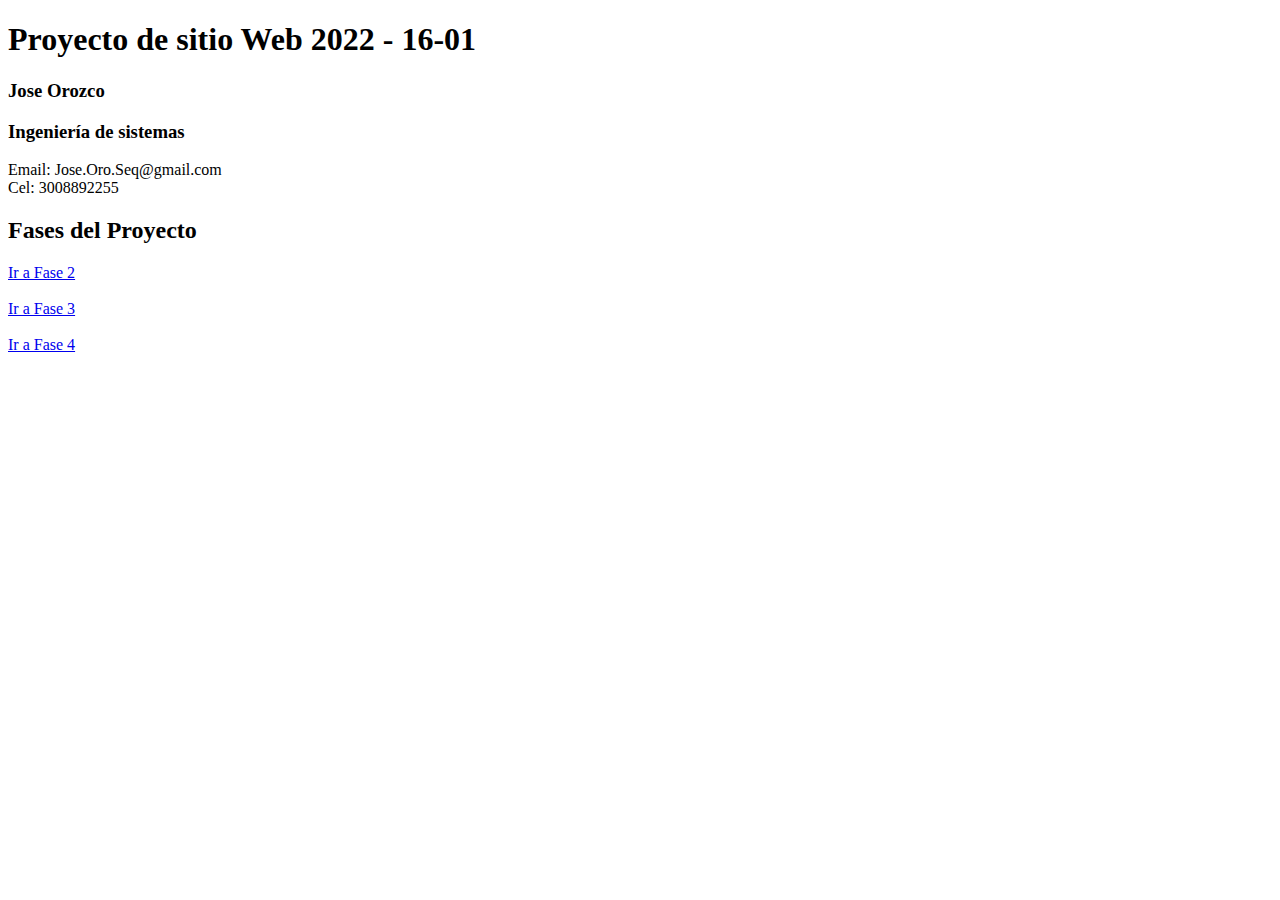
<file: index.html>
<!DOCTYPE html>
<html lang="es">
<head>
    <meta charset="UTF-8">
    <meta http-equiv="X-UA-Compatible" content="IE=edge">
    <meta name="viewport" content="width=device-width, initial-scale=1.0">
    <title>Document</title>
</head>
<body>

    <h1>Proyecto de sitio Web 2022 - 16-01</h1>
    <h3>Jose Orozco</h3>
    <h3>Ingeniería de sistemas</h3>
    <p>Email: Jose.Oro.Seq@gmail.com<br>
        Cel: 3008892255</p>

    <h2>Fases del Proyecto</h2>
    <a href="Fase2/design.html">Ir a Fase 2</a> <br> <br>
    <a href="Fase3/index.html">Ir a Fase 3</a> <br> <br>
    <a href="Fase4/index.html">Ir a Fase 4</a>  
        
</body>
</html>
</file>
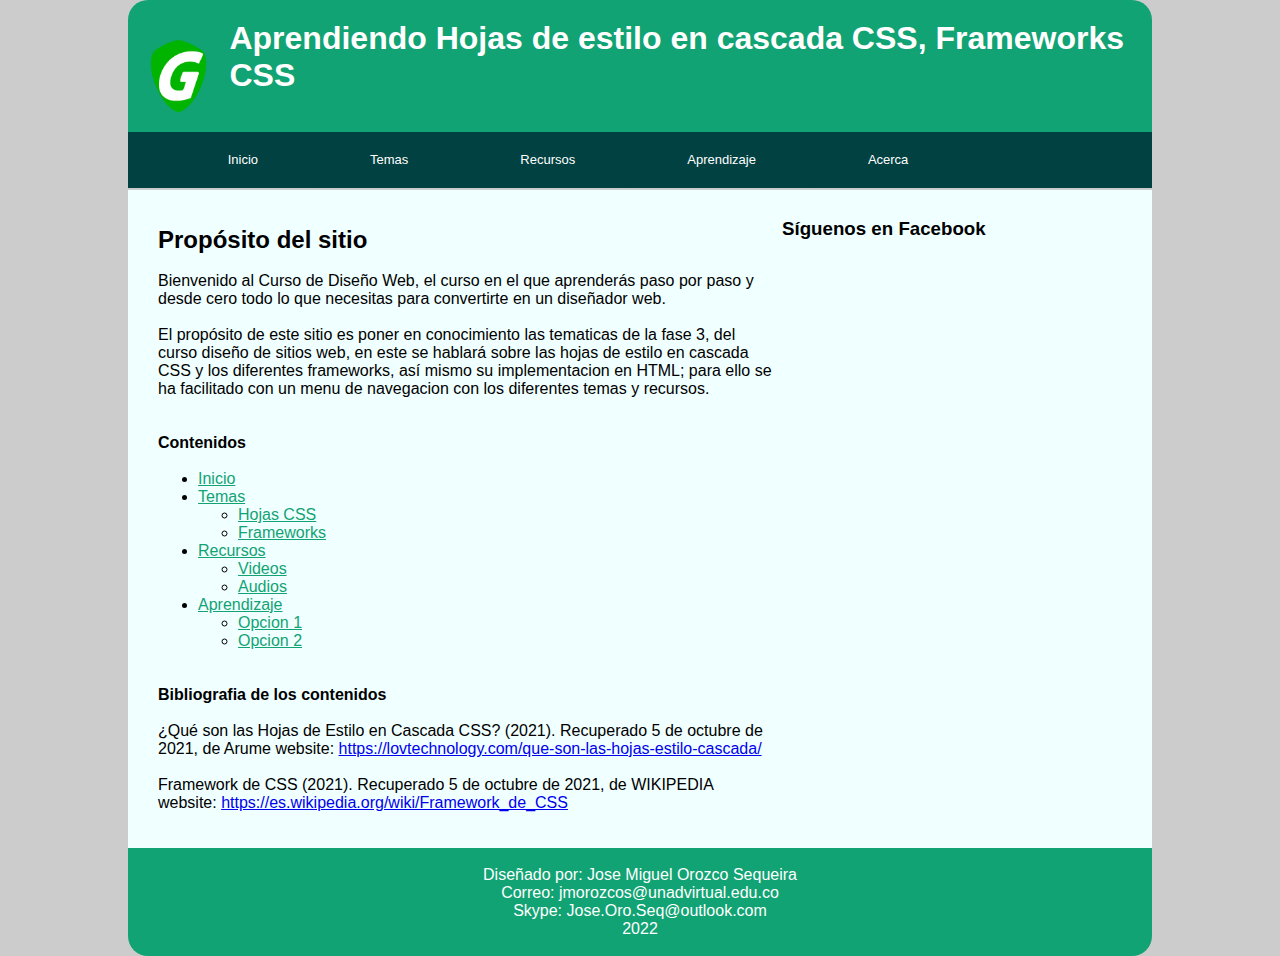
<file: Fase3/index.html>
<!DOCTYPE html>
<html lang="es">
<head>
    <meta charset="UTF-8">
    <meta http-equiv="X-UA-Compatible" content="IE=edge">
    <meta name="viewport" content="width=device-width, initial-scale=1.0">
    <link href="styles.css" rel="stylesheet" type="text/css"/>
    <title>Document</title>
</head>
<body>
    <header>
        <img src="images/Logo2.png" alt="Logo del sitio" height="46px" width="62px" id="logoimage">
        <h1>Aprendiendo Hojas de estilo en cascada CSS, Frameworks CSS</H1></header>
<Nav>
    <ul class="menu">
        <li><a href="index.html">Inicio</a></li>
        <li><a href="#">Temas</a>
            <ul>
                <li><a href="tema1.html">Hojas CSS</a></li>
                <li><a href="tema2.html">Frameworks</a></li>
            </ul>
        </li>
        <li><a href="#">Recursos</a>
        <ul>
            <li><a href="recurso1.html">Videos</a></li>
            <li><a href="recurso2.html">Audios</a></li>
        </ul>
        </li>
        <li><a href="#">Aprendizaje</a>
            <ul>
                <li><a href="#">Opcion 1</a></li>
                <li><a href="#">Opcion 2</a></li>
            </ul>
        </li>
        <li><a href="acerca.html">Acerca</a></li>
    </ul>
</Nav>
    <section>
        <article>
            <br><br>
            <h2>Propósito del sitio</h2> <br>
            <p>Bienvenido al Curso de Diseño Web, el curso en el que aprenderás paso por paso y desde cero todo lo que necesitas para convertirte en un diseñador web. <br> <br>
            El propósito de este sitio es poner en conocimiento las tematicas de la fase 3, del curso diseño de sitios web, en este se hablará sobre las hojas de estilo en cascada CSS y los diferentes frameworks, así mismo su implementacion en HTML; para ello se ha facilitado con un menu de navegacion con los diferentes temas y recursos.</p> <br> <br>
            
                <h4>Contenidos</h4> <br>

                <ul class="tcontenido">
                    <li><a href="index.html">Inicio</a></li>
                    <li><a href="#">Temas</a>
                        <ul>
                            <li><a href="tema1.html">Hojas CSS</a></li>
                            <li><a href="tema2.html">Frameworks</a></li>
                        </ul>
                    </li>
                    <li><a href="#">Recursos</a>
                    <ul>
                        <li><a href="recurso1.html">Videos</a></li>
                        <li><a href="recurso2.html">Audios</a></li>
                    </ul>
                    </li>
                    <li><a href="#">Aprendizaje</a>
                        <ul>
                            <li><a href="#">Opcion 1</a></li>
                            <li><a href="#">Opcion 2</a></li>
                        </ul>
                    </li>
                    
                </ul><br> <br>

                
                <h4>Bibliografia de los contenidos</h4> <br>
                <p>¿Qué son las Hojas de Estilo en Cascada CSS? (2021). Recuperado 5 de octubre de 2021, de Arume website: <a href="https://lovtechnology.com/que-son-las-hojas-estilo-cascada/" rel="nofollow" target="_blank">https://lovtechnology.com/que-son-las-hojas-estilo-cascada/</a> </p>
                <br>
                 <p>Framework de CSS (2021). Recuperado 5 de octubre de 2021, de WIKIPEDIA website: <a href="https://es.wikipedia.org/wiki/Framework_de_CSS" rel="nofollow" target="_blank">https://es.wikipedia.org/wiki/Framework_de_CSS</a></p> <br> <br>

            </p>
        </article>
        <aside> <br><h3>Síguenos en Facebook</h3> <br>
            <iframe src="https://www.facebook.com/plugins/page.php?href=https%3A%2F%2Ffacebook.com%2FUniversidadUNAD%2F&tabs=timeline&width=340&height=500&small_header=false&adapt_container_width=true&hide_cover=false&show_facepile=true&appId" width="340" height="500" style="border:none;overflow:hidden" scrolling="no" frameborder="0" allowfullscreen="true" allow="autoplay; clipboard-write; encrypted-media; picture-in-picture; web-share"></iframe>
        </aside>
    </section>
    <Footer>
        <br><p>Diseñado por: Jose Miguel Orozco Sequeira</p>
        <p>Correo: jmorozcos@unadvirtual.edu.co</p>
        <p>Skype: Jose.Oro.Seq@outlook.com</p>
        <p>2022</p> <br>
    </Footer>
</body>
</html>
</file>
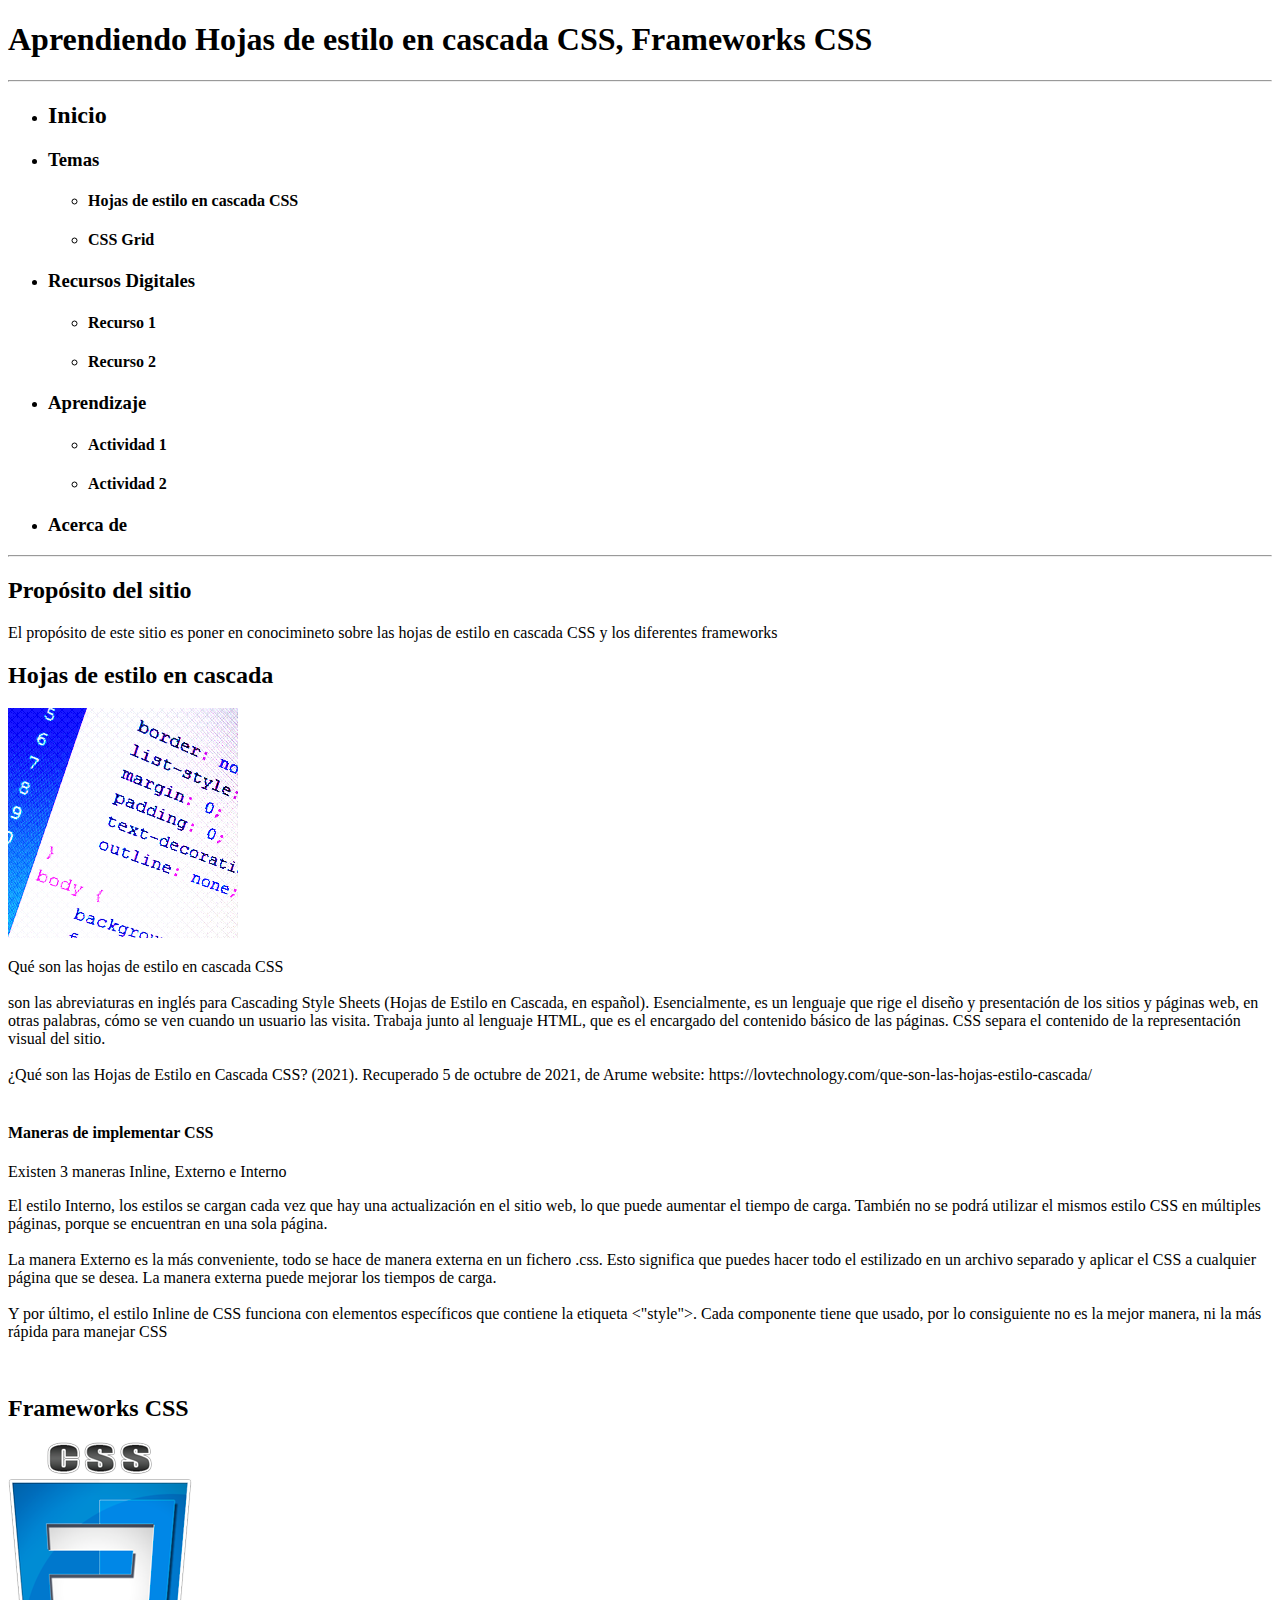
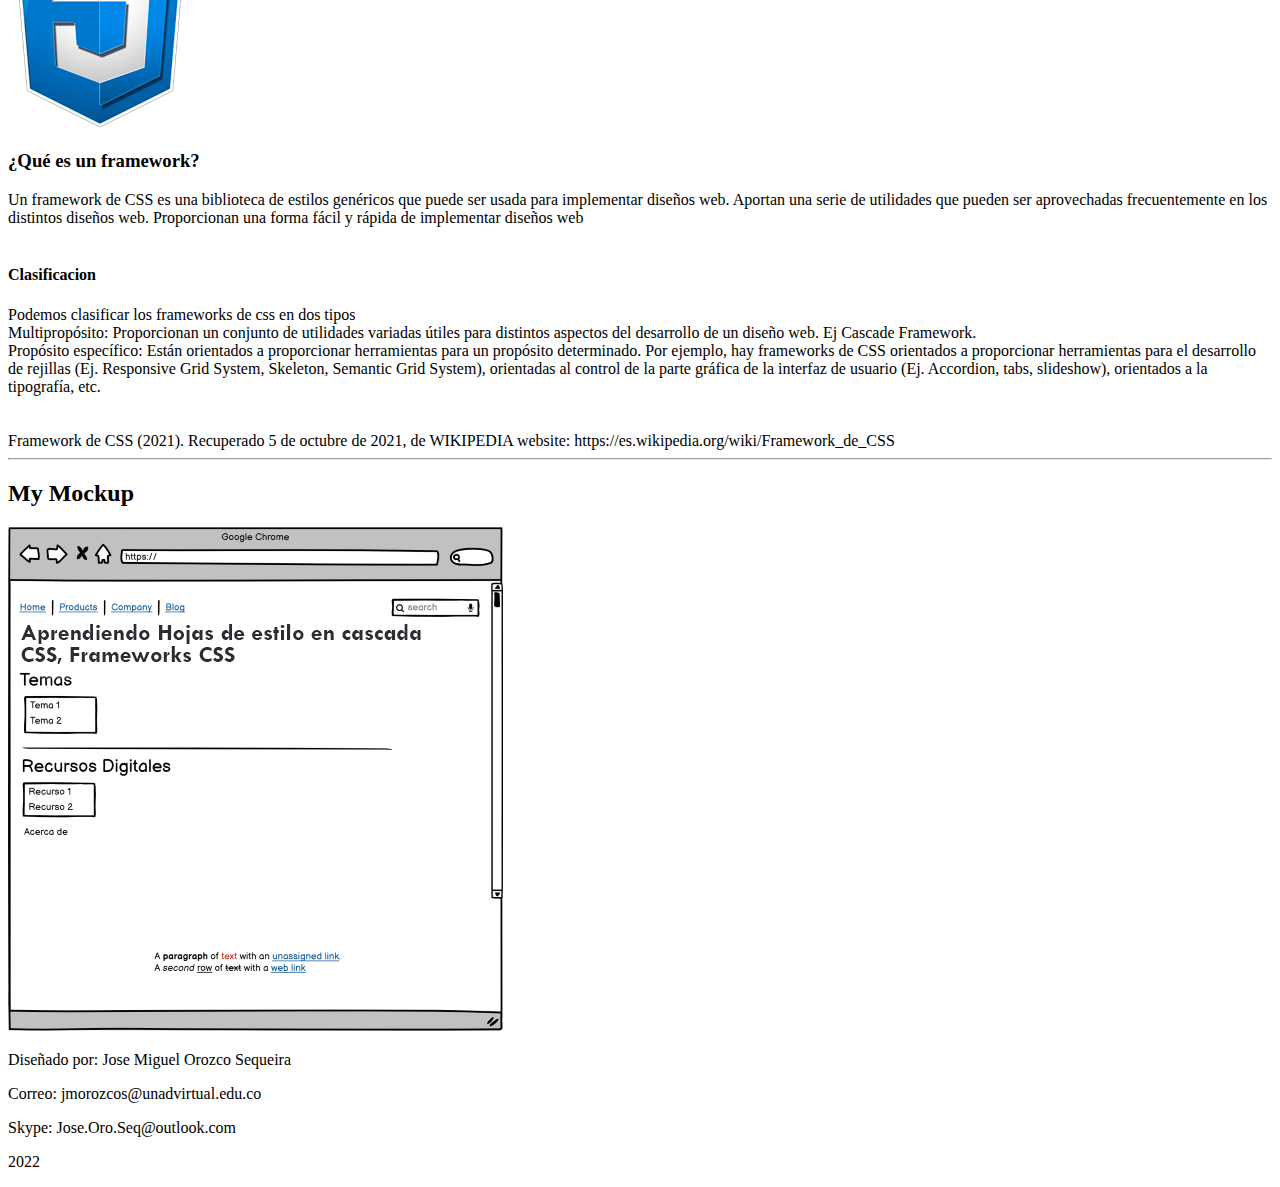
<file: Fase2/design.html>
<!DOCTYPE html>
<html lang="es">
<head>
    <meta charset="UTF-8">
    <meta http-equiv="X-UA-Compatible" content="IE=edge">
    <meta name="viewport" content="width=device-width, initial-scale=1.0">
    <title>Document</title>
</head>
<body>
    <header>
        <h1>Aprendiendo Hojas de estilo en cascada CSS, Frameworks CSS</h1>
    </header>
    <hr>
        <nav>
            <ul>
                <li><h2>Inicio</h2></li>
                <li><h3>Temas</h3></li>
                <ul>
                    <li><h4>Hojas de estilo en cascada CSS</h4></li>
                    <li><h4>CSS Grid</h4></li>
                </ul>
                <li><h3>Recursos Digitales</h3></li>
                <ul>
                    <li><h4>Recurso 1</h4></li>
                    <li><h4>Recurso 2</h4></li>
                </ul>
                <li><h3>Aprendizaje</h3></li>
                <ul>
                    <li><h4>Actividad 1</h4></li>
                    <li><h4>Actividad 2</h4></li>
                </ul>

                <li><h3>Acerca de</h3></li>

            </ul>
        </nav>
    <hr>
    <!-- Contenido principal de la página -->
    <main>
        <section>
            <h2>Propósito del sitio</h2>
            <p>El propósito de este sitio es poner en conocimineto sobre las hojas de estilo en cascada CSS y los diferentes frameworks </p>
            <article>
                <h2>Hojas de estilo en cascada</h2>
                <img src="img/CSS1.png" alt="Digitales">
                <p> Qué son las hojas de estilo en cascada  CSS <br><br>son las abreviaturas en inglés para Cascading Style Sheets (Hojas de Estilo en Cascada, en español). Esencialmente, es un lenguaje que rige el diseño y presentación de los sitios y páginas web, en otras palabras, cómo se ven cuando un usuario las visita. Trabaja junto al lenguaje HTML, que es el encargado del contenido básico de las páginas. CSS separa el contenido de la representación visual del sitio. <br> <br>
                    ¿Qué son las Hojas de Estilo en Cascada CSS? (2021). Recuperado 5 de octubre de 2021, de Arume website: https://lovtechnology.com/que-son-las-hojas-estilo-cascada/
                    <br><br>
                   <h4>Maneras de implementar CSS</h4>
                    <p>Existen 3 maneras Inline, Externo e Interno</p>
                        <p>El estilo Interno, los estilos se cargan cada vez que hay una actualización en el sitio web, lo que puede aumentar el tiempo de carga. También no se podrá utilizar el mismos estilo CSS en múltiples páginas, porque se encuentran en una sola página.
                            <br> <br>
                            La manera Externo  es la más conveniente, todo se hace de manera externa en un fichero .css. Esto significa que puedes hacer todo el estilizado en un archivo separado y aplicar el CSS a cualquier página que se desea. La manera  externa puede mejorar los tiempos de carga.
                            <br> <br>
                            Y por último, el estilo Inline de CSS funciona con elementos específicos que contiene la etiqueta <"style">. Cada componente tiene que usado, por lo consiguiente no es la mejor manera, ni la más rápida para manejar CSS </p>
                            <br>
            </article>
            <h2>Frameworks CSS</h2>
            <img src="img/css3.png" alt="D">
            <p> <h3>¿Qué es un framework?</h3>
                Un framework de CSS es una biblioteca de estilos genéricos que puede ser usada para implementar diseños web. Aportan una serie de utilidades que pueden ser aprovechadas frecuentemente en los distintos diseños web. 
                Proporcionan una forma fácil y rápida de implementar diseños web <br>
                <br>
                
                <h4>Clasificacion</h4>

                Podemos clasificar los frameworks de css en dos tipos<br>
                Multipropósito: Proporcionan un conjunto de utilidades variadas útiles para distintos aspectos del desarrollo de un diseño web. Ej Cascade Framework. <br>
                Propósito específico: Están orientados a proporcionar herramientas para un propósito determinado. Por ejemplo, hay frameworks de CSS orientados a proporcionar herramientas para el desarrollo de rejillas (Ej. Responsive Grid System, Skeleton, Semantic Grid System), orientadas al control de la parte gráfica de la interfaz de usuario (Ej. Accordion, tabs, slideshow), orientados a la tipografía, etc.<br>
                 <br> <br>
            
                 Framework de CSS (2021). Recuperado 5 de octubre de 2021, de WIKIPEDIA website: https://es.wikipedia.org/wiki/Framework_de_CSS <br>
        
        </section>
    </main>

    <hr>
    <h2>My Mockup</h2>

    <img src="img/Wireframe2.png" alt="Mockup">

    <Footer>
        <p>Diseñado por: Jose Miguel Orozco Sequeira</p>
        <p>Correo: jmorozcos@unadvirtual.edu.co</p>
        <p>Skype: Jose.Oro.Seq@outlook.com</p>
        <p>2022</p>
    </Footer>
    
</body>
</html>
</file>
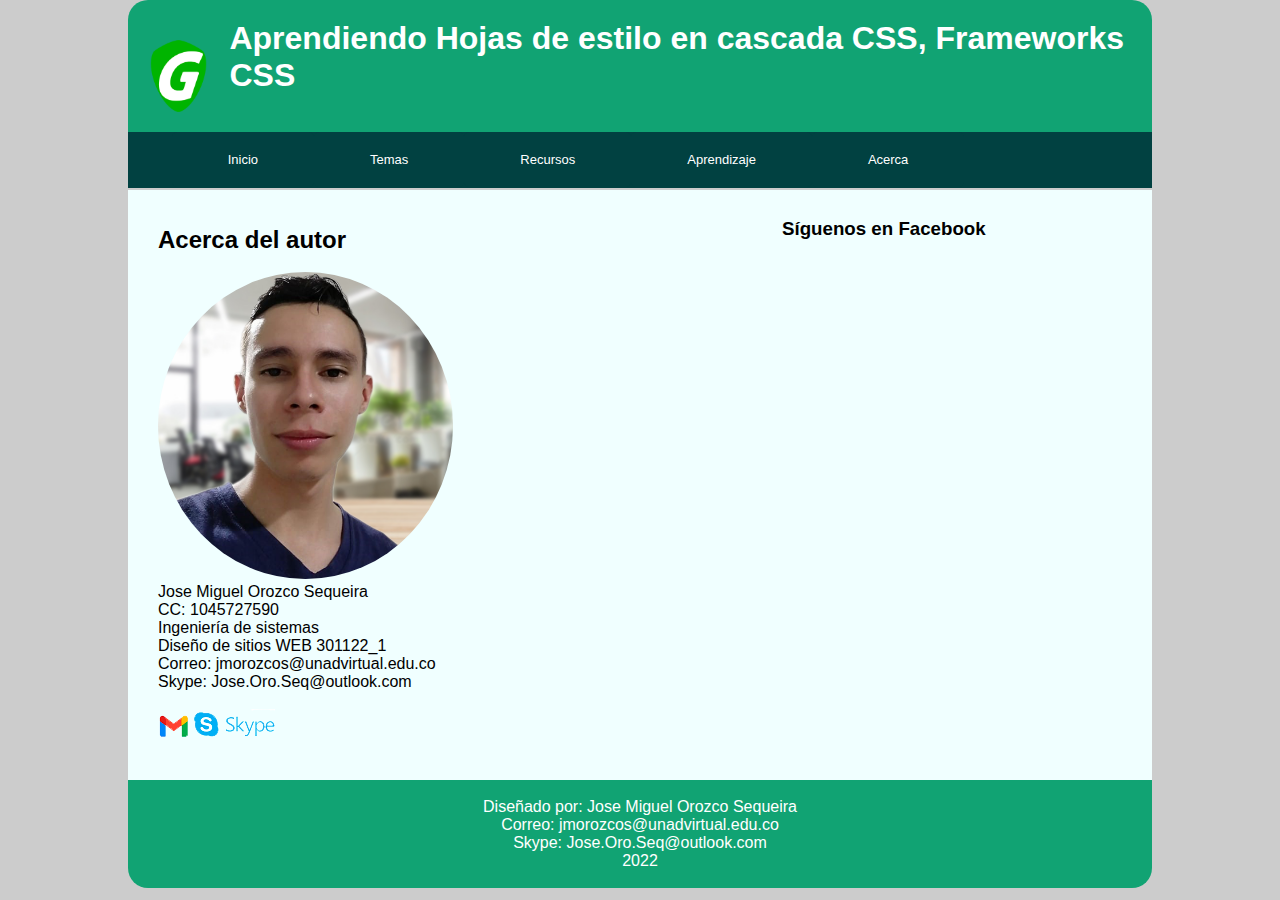
<file: Fase3/acerca.html>
<!DOCTYPE html>
<html lang="es">
<head>
    <meta charset="UTF-8">
    <meta http-equiv="X-UA-Compatible" content="IE=edge">
    <meta name="viewport" content="width=device-width, initial-scale=1.0">
    <link rel="stylesheet" type="text/css" href="styles.css"/>
    <title>Document</title>
</head>
<body>
    <header>
        <img src="images/Logo2.png" alt="Logo del sitio" height="46px" width="62px" id="logoimage">
        <h1>Aprendiendo Hojas de estilo en cascada CSS, Frameworks CSS</H1></header>
<Nav>
    <ul class="menu">
        <li><a href="index.html">Inicio</a></li>
        <li><a href="#">Temas</a>
            <ul>
                <li><a href="tema1.html">Hojas CSS</a></li>
                <li><a href="tema2.html">Frameworks</a></li>
            </ul>
        </li>
        <li><a href="#">Recursos</a>
        <ul>
            <li><a href="recurso1.html">Videos</a></li>
            <li><a href="recurso2.html">Audios</a></li>
        </ul>
        </li>
        <li><a href="#">Aprendizaje</a>
            <ul>
                <li><a href="#">Opcion 1</a></li>
                <li><a href="#">Opcion 2</a></li>
            </ul>
        </li>
        <li><a href="acerca.html">Acerca</a></li>
    </ul>
</Nav>
    <section>
        <article>
            <br><br>
            
            <h2>Acerca del autor</h2> <br>
            <img src="images/profile.png" alt="" id="imgprofile"> <br>
            <p>Jose Miguel Orozco Sequeira</p>
            <p>CC: 1045727590</p>
            <p>Ingeniería de sistemas</p>
            <p>Diseño de sitios WEB 301122_1</p>
            <p>Correo: jmorozcos@unadvirtual.edu.co</p>
            <p>Skype: Jose.Oro.Seq@outlook.com</p>
            <br>
            <a id="gmail-icon" href="https://mail.google.com/" rel="nofollow" target="_blank"><img src="images/link-gmail.png" alt="Facebook"></a>

            <a id="skype-icon" href="https://join.skype.com/invite/t0SenybDRQLU" rel="nofollow" target="_blank"><img src="images/link-skype.png" alt="Facebook"></a>

            <br> <br> <br>

        </article>
        <aside> <br><h3>Síguenos en Facebook</h3> <br>
            <iframe src="https://www.facebook.com/plugins/page.php?href=https%3A%2F%2Ffacebook.com%2FUniversidadUNAD%2F&tabs=timeline&width=340&height=500&small_header=false&adapt_container_width=true&hide_cover=false&show_facepile=true&appId" width="340" height="500" style="border:none;overflow:hidden" scrolling="no" frameborder="0" allowfullscreen="true" allow="autoplay; clipboard-write; encrypted-media; picture-in-picture; web-share"></iframe>
        </aside>
    </section>
    <Footer>
        <br><p>Diseñado por: Jose Miguel Orozco Sequeira</p>
        <p>Correo: jmorozcos@unadvirtual.edu.co</p>
        <p>Skype: Jose.Oro.Seq@outlook.com</p>
        <p>2022</p> <br>
    </Footer>
</body>
</html>
</file>
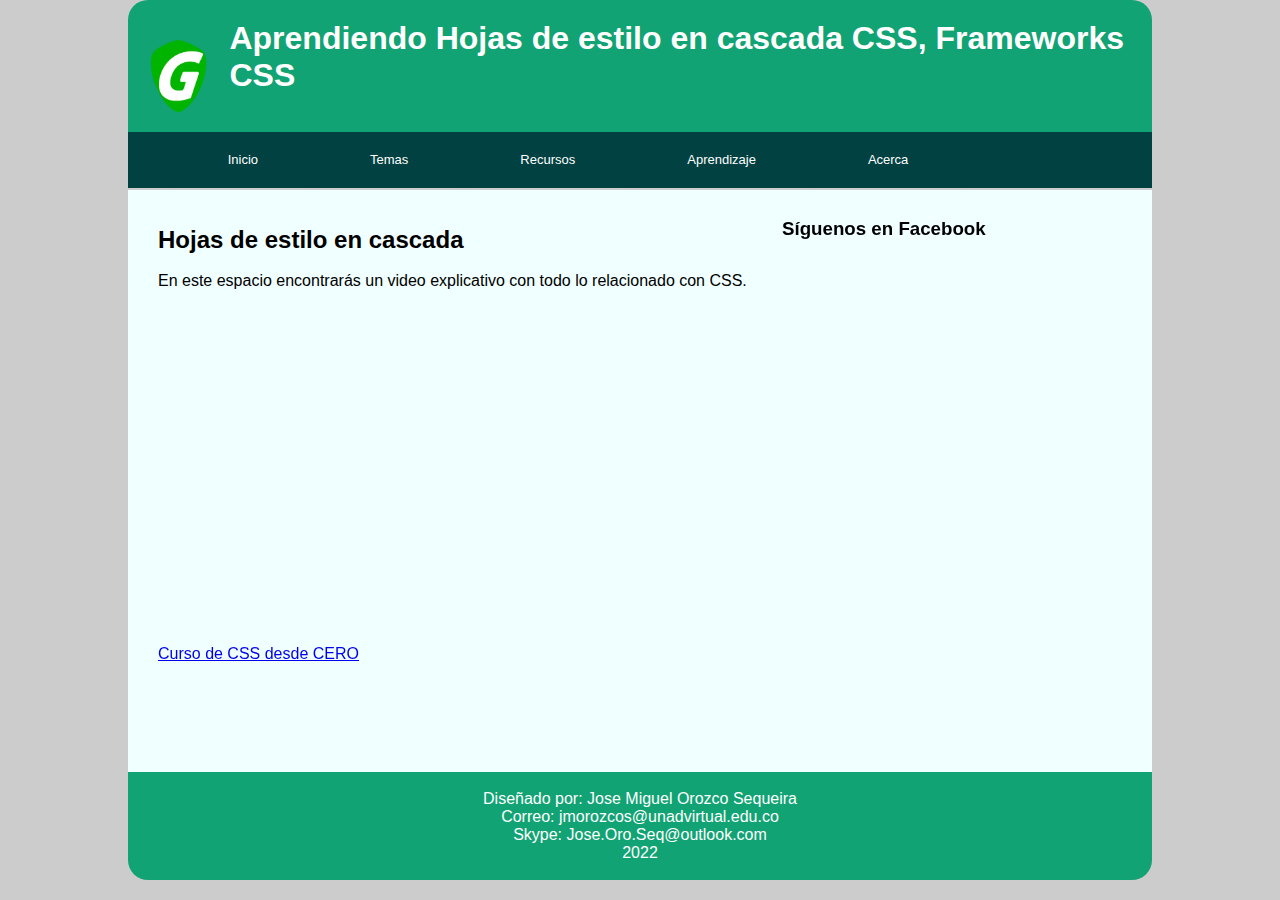
<file: Fase3/recurso1.html>
<!DOCTYPE html>
<html lang="es">
<head>
    <meta charset="UTF-8">
    <meta http-equiv="X-UA-Compatible" content="IE=edge">
    <meta name="viewport" content="width=device-width, initial-scale=1.0">
    <link rel="stylesheet" type="text/css" href="styles.css"/>
    <title>Document</title>
</head>
<body>
    <header>
        <img src="images/Logo2.png" alt="Logo del sitio" height="46px" width="62px" id="logoimage">
        <h1>Aprendiendo Hojas de estilo en cascada CSS, Frameworks CSS</H1></header>
<Nav>
    <ul class="menu">
        <li><a href="index.html">Inicio</a></li>
        <li><a href="#">Temas</a>
            <ul>
                <li><a href="tema1.html">Hojas CSS</a></li>
                <li><a href="tema2.html">Frameworks</a></li>
            </ul>
        </li>
        <li><a href="#">Recursos</a>
        <ul>
            <li><a href="recurso1.html">Videos</a></li>
            <li><a href="recurso2.html">Audios</a></li>
        </ul>
        </li>
        <li><a href="#">Aprendizaje</a>
            <ul>
                <li><a href="#">Opcion 1</a></li>
                <li><a href="#">Opcion 2</a></li>
            </ul>
        </li>
        <li><a href="acerca.html">Acerca</a></li>
    </ul>
</Nav>
    <section>
        <article>
            <br><br>
            
            <h2>Hojas de estilo en cascada</h2> <br>
            <p>En este espacio encontrarás un video explicativo con todo lo relacionado con CSS.</p> <br>

            <iframe width="560" height="315" src="https://www.youtube.com/embed/9qVOVJ-z2o4" title="YouTube video player" frameborder="0" allow="accelerometer; autoplay; clipboard-write; encrypted-media; gyroscope; picture-in-picture" allowfullscreen></iframe> <br> <br>
            
            <a href="https://www.youtube.com/watch?v=9qVOVJ-z2o4" rel="nofollow" target="_blank">Curso de CSS desde CERO</a>

        </article>
        <aside> <br><h3>Síguenos en Facebook</h3> <br>
            <iframe src="https://www.facebook.com/plugins/page.php?href=https%3A%2F%2Ffacebook.com%2FUniversidadUNAD%2F&tabs=timeline&width=340&height=500&small_header=false&adapt_container_width=true&hide_cover=false&show_facepile=true&appId" width="340" height="500" style="border:none;overflow:hidden" scrolling="no" frameborder="0" allowfullscreen="true" allow="autoplay; clipboard-write; encrypted-media; picture-in-picture; web-share"></iframe>
        </aside>
    </section>
    <Footer>
        <br><p>Diseñado por: Jose Miguel Orozco Sequeira</p>
        <p>Correo: jmorozcos@unadvirtual.edu.co</p>
        <p>Skype: Jose.Oro.Seq@outlook.com</p>
        <p>2022</p> <br>
    </Footer>
</body>
</html>
</file>
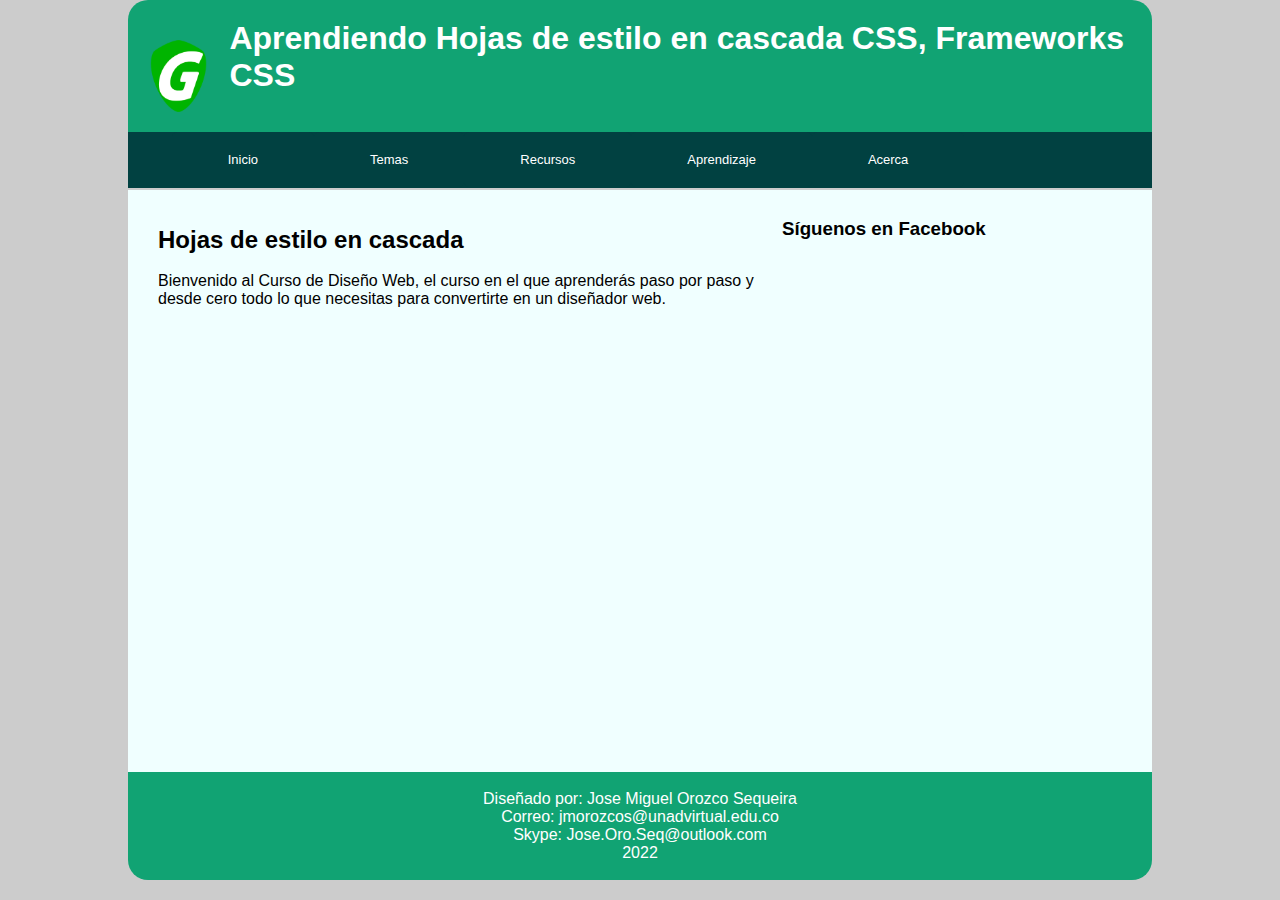
<file: Fase3/recurso2.html>
<!DOCTYPE html>
<html lang="es">
<head>
    <meta charset="UTF-8">
    <meta http-equiv="X-UA-Compatible" content="IE=edge">
    <meta name="viewport" content="width=device-width, initial-scale=1.0">
    <link rel="stylesheet" type="text/css" href="styles.css"/>
    <title>Document</title>
</head>
<body>
    <header>
        <img src="images/Logo2.png" alt="Logo del sitio" height="46px" width="62px" id="logoimage">
        <h1>Aprendiendo Hojas de estilo en cascada CSS, Frameworks CSS</H1></header>
<Nav>
    <ul class="menu">
        <li><a href="index.html">Inicio</a></li>
        <li><a href="#">Temas</a>
            <ul>
                <li><a href="tema1.html">Hojas CSS</a></li>
                <li><a href="tema2.html">Frameworks</a></li>
            </ul>
        </li>
        <li><a href="#">Recursos</a>
        <ul>
            <li><a href="recurso1.html">Videos</a></li>
            <li><a href="recurso2.html">Audios</a></li>
        </ul>
        </li>
        <li><a href="#">Aprendizaje</a>
            <ul>
                <li><a href="#">Opcion 1</a></li>
                <li><a href="#">Opcion 2</a></li>
            </ul>
        </li>
        <li><a href="acerca.html">Acerca</a></li>
    </ul>
</Nav>
    <section>
        <article>
            <br><br>
            
            <h2>Hojas de estilo en cascada</h2> <br>
            <p id="P1">
                Bienvenido al Curso de Diseño Web, el curso en el que aprenderás paso por paso y desde cero todo lo que necesitas para convertirte en un diseñador web.
            </p> <br>
            <iframe width="560" height="315" src="https://www.youtube.com/embed/kUldWAdmee8" title="YouTube video player" frameborder="0" allow="accelerometer; autoplay; clipboard-write; encrypted-media; gyroscope; picture-in-picture" allowfullscreen></iframe>

        </article>
        <aside> <br><h3>Síguenos en Facebook</h3> <br>
            <iframe src="https://www.facebook.com/plugins/page.php?href=https%3A%2F%2Ffacebook.com%2FUniversidadUNAD%2F&tabs=timeline&width=340&height=500&small_header=false&adapt_container_width=true&hide_cover=false&show_facepile=true&appId" width="340" height="500" style="border:none;overflow:hidden" scrolling="no" frameborder="0" allowfullscreen="true" allow="autoplay; clipboard-write; encrypted-media; picture-in-picture; web-share"></iframe>
        </aside>
    </section>
    <Footer>
        <br><p>Diseñado por: Jose Miguel Orozco Sequeira</p>
        <p>Correo: jmorozcos@unadvirtual.edu.co</p>
        <p>Skype: Jose.Oro.Seq@outlook.com</p>
        <p>2022</p> <br>
    </Footer>
</body>
</html>
</file>
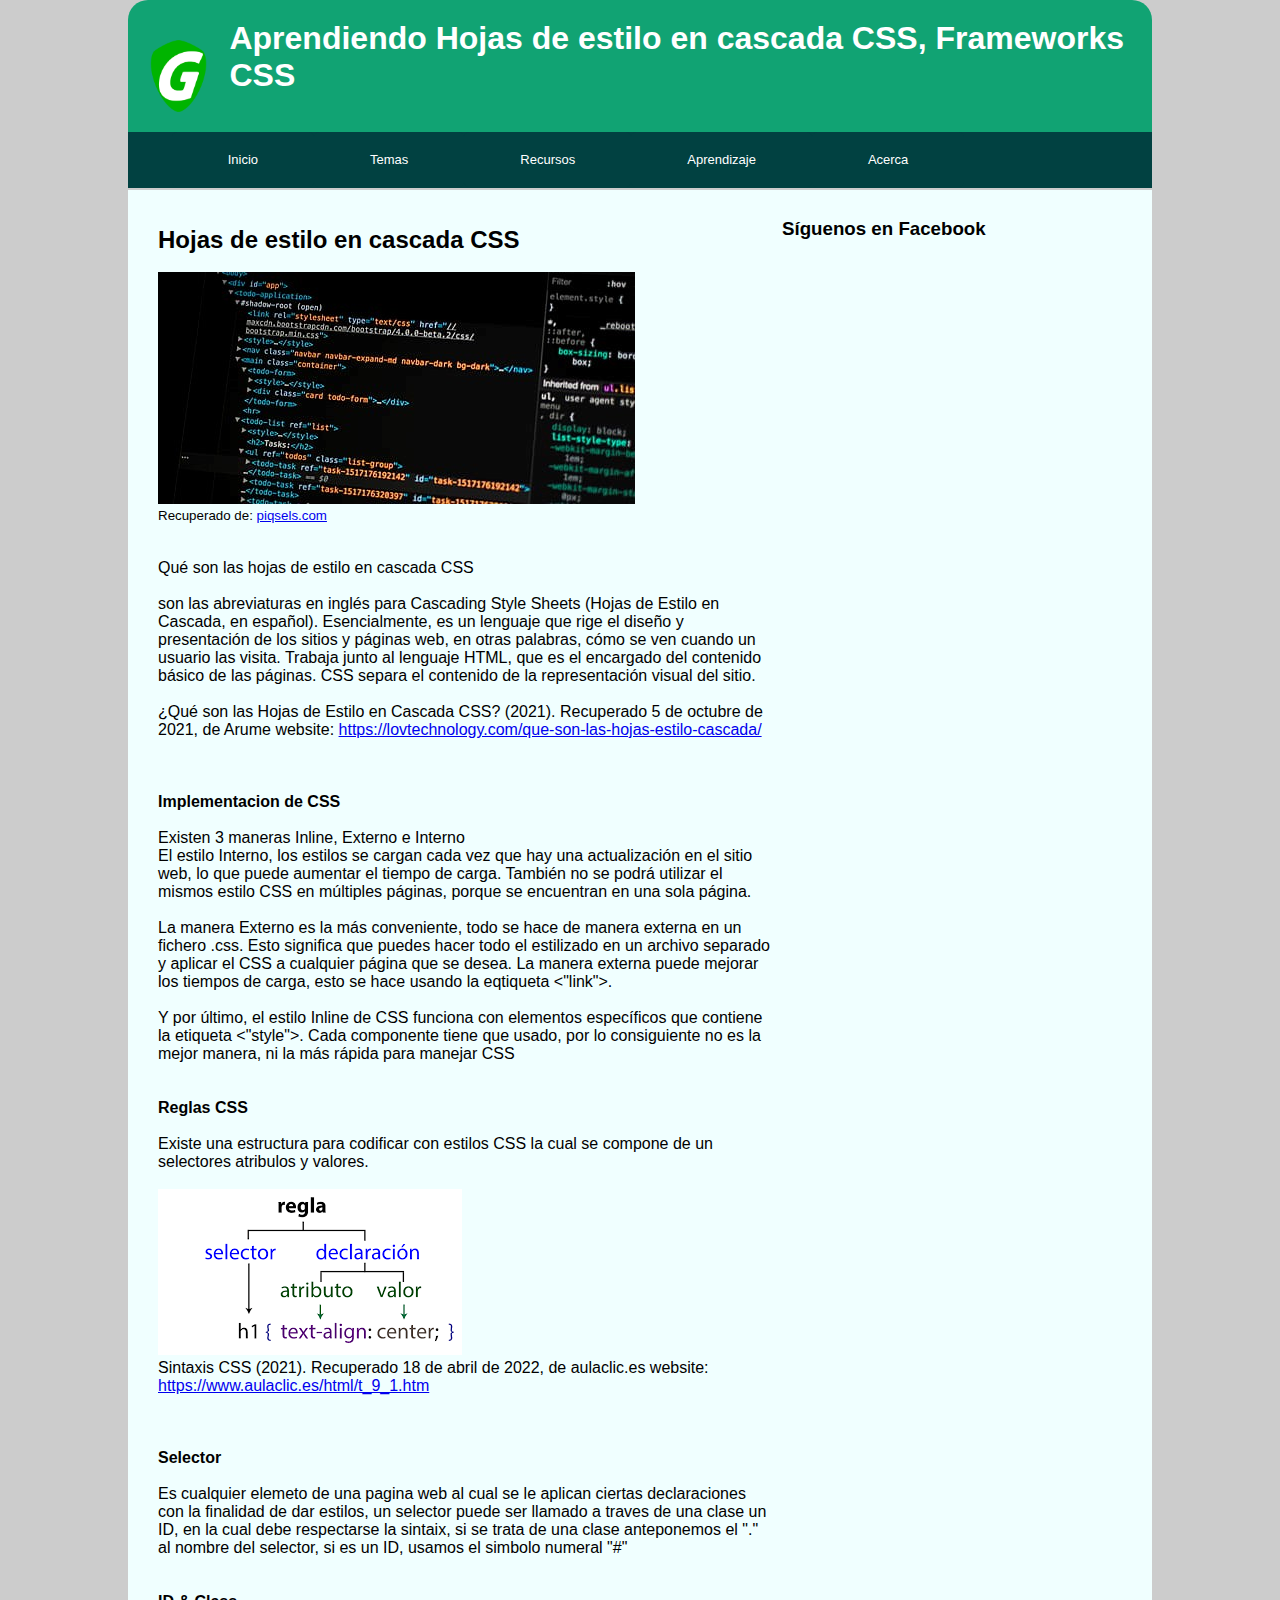
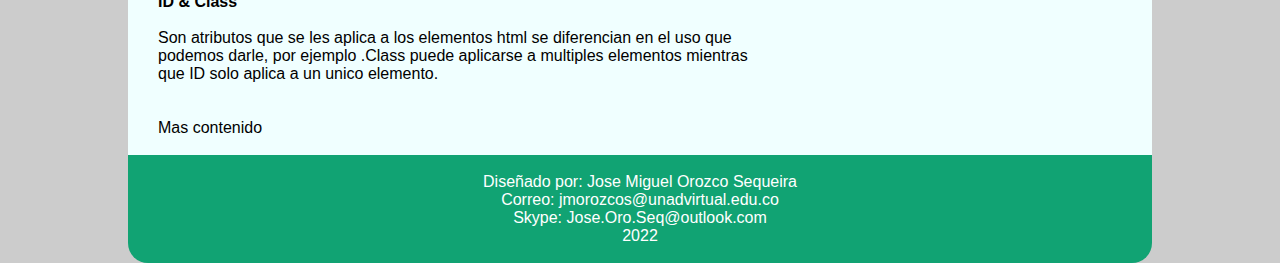
<file: Fase3/tema1.html>
<!DOCTYPE html>
<html lang="es">
<head>
    <meta charset="UTF-8">
    <meta http-equiv="X-UA-Compatible" content="IE=edge">
    <meta name="viewport" content="width=device-width, initial-scale=1.0">
    <link rel="stylesheet" type="text/css" href="styles.css"/>
    <title>Document</title>
</head>
<body>
    <header>
        <img src="images/Logo2.png" alt="Logo del sitio" height="46px" width="62px" id="logoimage">
        <h1>Aprendiendo Hojas de estilo en cascada CSS, Frameworks CSS</H1></header>
<Nav>
    <ul class="menu">
        <li><a href="index.html">Inicio</a></li>
        <li><a href="#">Temas</a>
            <ul>
                <li><a href="tema1.html">Hojas CSS</a></li>
                <li><a href="tema2.html">Frameworks</a></li>
            </ul>
        </li>
        <li><a href="#">Recursos</a>
        <ul>
            <li><a href="recurso1.html">Videos</a></li>
            <li><a href="recurso2.html">Audios</a></li>
        </ul>
        </li>
        <li><a href="#">Aprendizaje</a>
            <ul>
                <li><a href="#">Opcion 1</a></li>
                <li><a href="#">Opcion 2</a></li>
            </ul>
        </li>
        <li><a href="acerca.html">Acerca</a></li>
    </ul>
</Nav>
    <section>
        <article>
            <br><br>
            
            <h2>Hojas de estilo en cascada CSS</h2> <br>
            <img src="images/code-text-screen.jpg" alt="Hojas de estilo"> <br>
            <p id="foto1">Recuperado de: <a href="https://www.piqsels.com/es/search?q=captura+de+pantalla&page=3" rel="nofollow" target="_blank">piqsels.com</a> </p> 
            <br><br>
            
            <p> Qué son las hojas de estilo en cascada  CSS <br><br>son las abreviaturas en inglés para Cascading Style Sheets (Hojas de Estilo en Cascada, en español). Esencialmente, es un lenguaje que rige el diseño y presentación de los sitios y páginas web, en otras palabras, cómo se ven cuando un usuario las visita. Trabaja junto al lenguaje HTML, que es el encargado del contenido básico de las páginas. CSS separa el contenido de la representación visual del sitio. <br> <br>

            <p>¿Qué son las Hojas de Estilo en Cascada CSS? (2021). Recuperado 5 de octubre de 2021, de Arume website: <a href="https://lovtechnology.com/que-son-las-hojas-estilo-cascada/" rel="nofollow" target="_blank">https://lovtechnology.com/que-son-las-hojas-estilo-cascada/</a> </p>
            <br><br> <br>
            <h4>Implementacion de CSS</h4> <br>
            <p>Existen 3 maneras Inline, Externo e Interno</p>
            <p>El estilo Interno, los estilos se cargan cada vez que hay una actualización en el sitio web, lo que puede aumentar el tiempo de carga. También no se podrá utilizar el mismos estilo CSS en múltiples páginas, porque se encuentran en una sola página.
            <br> <br>
            La manera Externo  es la más conveniente, todo se hace de manera externa en un fichero .css. Esto significa que puedes hacer todo el estilizado en un archivo separado y aplicar el CSS a cualquier página que se desea. La manera  externa puede mejorar los tiempos de carga, esto se hace usando la eqtiqueta <"link">.
            <br> <br>
            Y por último, el estilo Inline de CSS funciona con elementos específicos que contiene la etiqueta <"style">. Cada componente tiene que usado, por lo consiguiente no es la mejor manera, ni la más rápida para manejar CSS </p>
            <br> <br>

            <h4>Reglas CSS</h4> <br>
            <p>Existe una estructura para codificar con estilos CSS la cual se compone de un selectores atribulos y valores.</p>  <br>
            <img src="images/regla-css.png" alt="">
            <p>Sintaxis CSS (2021). Recuperado 18 de abril de 2022, de aulaclic.es website: <a href="https://www.aulaclic.es/html/t_9_1.htm" rel="nofollow" target="_blank">https://www.aulaclic.es/html/t_9_1.htm</a></p>
            <br> <br> <br>

            <h4>Selector</h4> <br>
            <p>Es cualquier elemeto de una pagina web al cual se le aplican ciertas declaraciones con la finalidad de dar estilos, un selector puede ser llamado a traves de una clase un ID, en la cual debe respectarse la sintaix, si se trata de una clase anteponemos el "." al nombre del selector,  si es un ID, usamos el simbolo numeral "#" </p> <br> <br>

            <h4>ID & Class</h4> <br>
            <p>Son atributos que se les aplica a los elementos html se diferencian en el uso que podemos darle, por ejemplo .Class puede aplicarse a multiples elementos mientras que ID solo aplica a un unico elemento.</p> <br> <br>
            
            <p>Mas contenido</p> <br>

        </article>
        <aside> <br><h3>Síguenos en Facebook</h3> <br>
            <iframe src="https://www.facebook.com/plugins/page.php?href=https%3A%2F%2Ffacebook.com%2FUniversidadUNAD%2F&tabs=timeline&width=340&height=500&small_header=false&adapt_container_width=true&hide_cover=false&show_facepile=true&appId" width="340" height="500" style="border:none;overflow:hidden" scrolling="no" frameborder="0" allowfullscreen="true" allow="autoplay; clipboard-write; encrypted-media; picture-in-picture; web-share"></iframe>
        </aside>
    </section>
    <Footer>
        <br><p>Diseñado por: Jose Miguel Orozco Sequeira</p>
        <p>Correo: jmorozcos@unadvirtual.edu.co</p>
        <p>Skype: Jose.Oro.Seq@outlook.com</p>
        <p>2022</p> <br>
    </Footer>
</body>
</html>
</file>
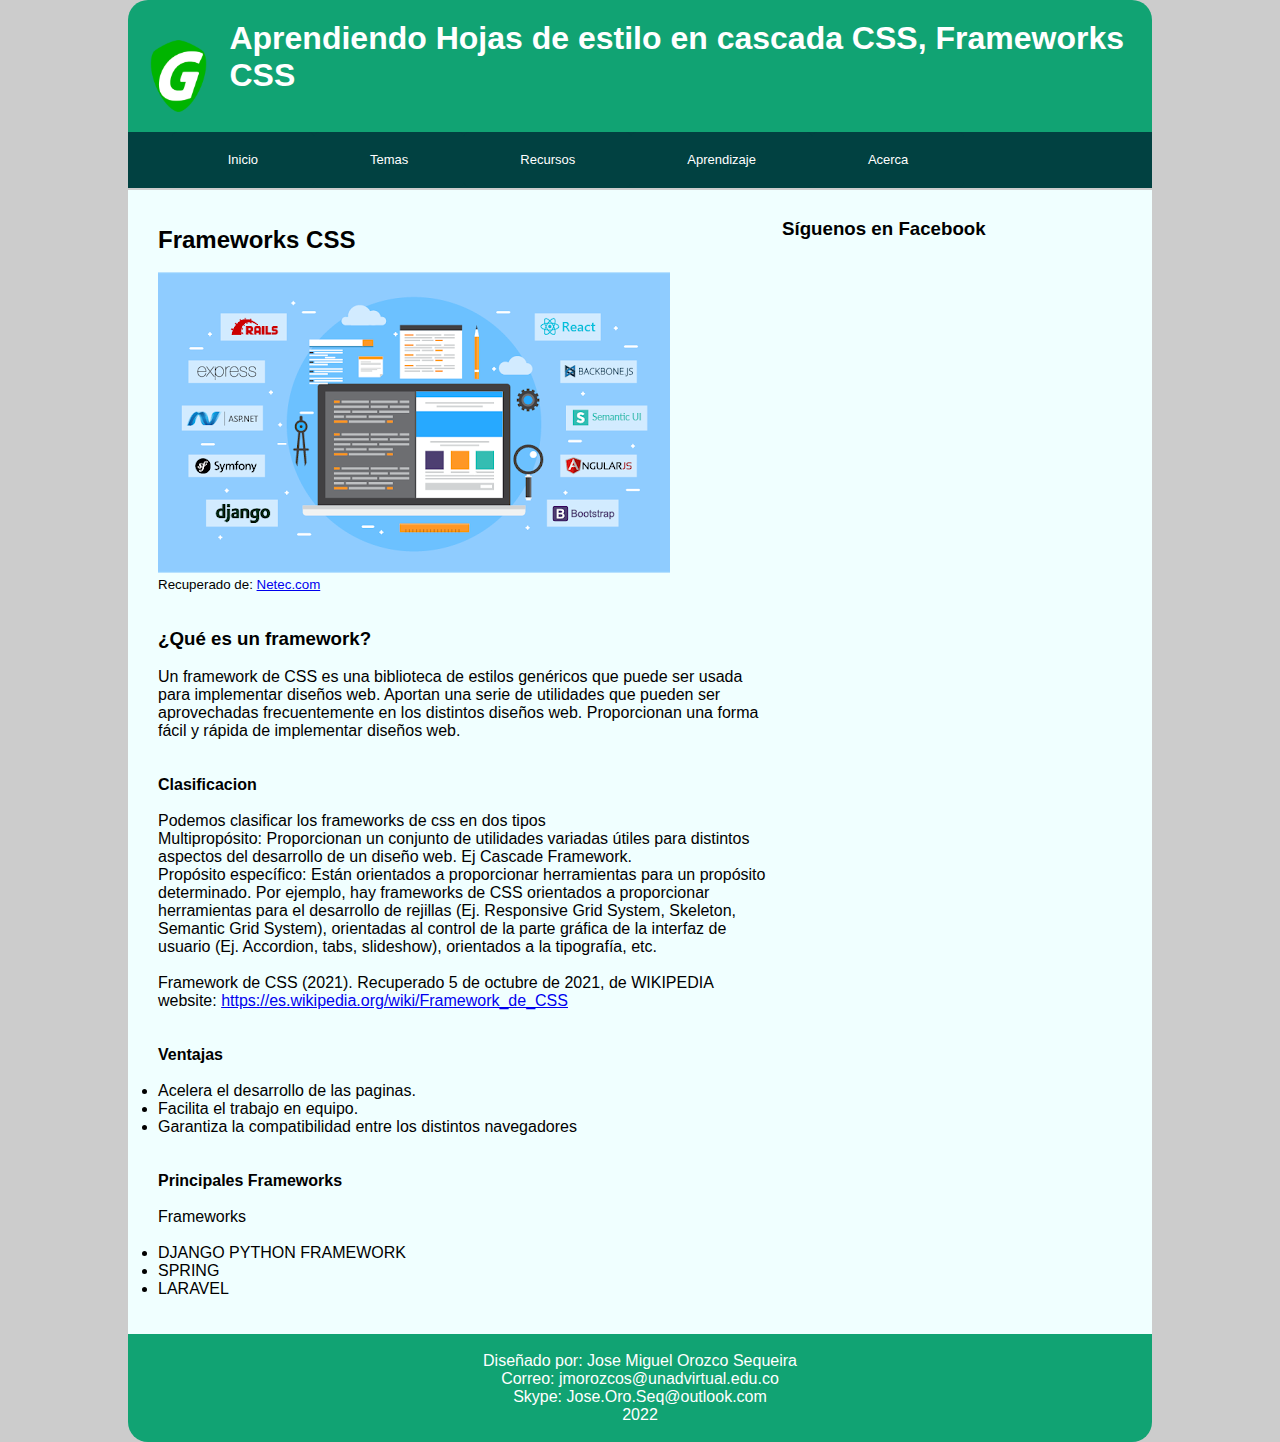
<file: Fase3/tema2.html>
<!DOCTYPE html>
<html lang="es">
<head>
    <meta charset="UTF-8">
    <meta http-equiv="X-UA-Compatible" content="IE=edge">
    <meta name="viewport" content="width=device-width, initial-scale=1.0">
    <link rel="stylesheet" type="text/css" href="styles.css"/>
    <title>Document</title>
</head>
<body>
    <header>
        <img src="images/Logo2.png" alt="Logo del sitio" height="46px" width="62px" id="logoimage">
        <h1>Aprendiendo Hojas de estilo en cascada CSS, Frameworks CSS</H1></header>
<Nav>
    <ul class="menu">
        <li><a href="index.html">Inicio</a></li>
        <li><a href="#">Temas</a>
            <ul>
                <li><a href="tema1.html">Hojas CSS</a></li>
                <li><a href="tema2.html">Frameworks</a></li>
            </ul>
        </li>
        <li><a href="#">Recursos</a>
        <ul>
            <li><a href="recurso1.html">Videos</a></li>
            <li><a href="recurso2.html">Audios</a></li>
        </ul>
        </li>
        <li><a href="#">Aprendizaje</a>
            <ul>
                <li><a href="#">Opcion 1</a></li>
                <li><a href="#">Opcion 2</a></li>
            </ul>
        </li>
        <li><a href="acerca.html">Acerca</a></li>
    </ul>
</Nav>
    <section>
        <article>
            <br><br>
            
            <h2>Frameworks CSS</h2> <br>
            <img src="images/frameworks.png" alt="Framework"> <br>
            <p id="foto1">Recuperado de: <a href="https://www.netec.com/post/que-es-un-framework-y-para-que-se-utiliza" rel="nofollow" target="_blank">Netec.com</a> </p> 
            <br><br>

            <p> <h3>¿Qué es un framework?</h3> <br>
                <p> Un framework de CSS es una biblioteca de estilos genéricos que puede ser usada para implementar diseños web. Aportan una serie de utilidades que pueden ser aprovechadas frecuentemente en los distintos diseños web. 
                Proporcionan una forma fácil y rápida de implementar diseños web.</p> <br><br>
                
                <h4>Clasificacion</h4> <br>

                <p>Podemos clasificar los frameworks de css en dos tipos<br>
                Multipropósito: Proporcionan un conjunto de utilidades variadas útiles para distintos aspectos del desarrollo de un diseño web. Ej Cascade Framework. <br>
                Propósito específico: Están orientados a proporcionar herramientas para un propósito determinado. Por ejemplo, hay frameworks de CSS orientados a proporcionar herramientas para el desarrollo de rejillas (Ej. Responsive Grid System, Skeleton, Semantic Grid System), orientadas al control de la parte gráfica de la interfaz de usuario (Ej. Accordion, tabs, slideshow), orientados a la tipografía, etc.</p> <br>
            
                <p>Framework de CSS (2021). Recuperado 5 de octubre de 2021, de WIKIPEDIA website: <a href="https://es.wikipedia.org/wiki/Framework_de_CSS" rel="nofollow" target="_blank">https://es.wikipedia.org/wiki/Framework_de_CSS</a></p> <br> <br>

                <h4>Ventajas</h4> <br>

                   <li>Acelera el desarrollo de las paginas.</li>
                   <li>Facilita el trabajo en equipo.</li>
                   <li>Garantiza la compatibilidad entre los distintos navegadores</li>  <br> <br>

                <h4>Principales Frameworks</h4> <br>
                <p>Frameworks</p> <br>
                   <li>DJANGO PYTHON FRAMEWORK</li>
                   <li>SPRING</li>
                   <li>LARAVEL</li>  <br> <br>


        </article>
        <aside> <br><h3>Síguenos en Facebook</h3> <br>
            <iframe src="https://www.facebook.com/plugins/page.php?href=https%3A%2F%2Ffacebook.com%2FUniversidadUNAD%2F&tabs=timeline&width=340&height=500&small_header=false&adapt_container_width=true&hide_cover=false&show_facepile=true&appId" width="340" height="500" style="border:none;overflow:hidden" scrolling="no" frameborder="0" allowfullscreen="true" allow="autoplay; clipboard-write; encrypted-media; picture-in-picture; web-share"></iframe>
        </aside>
    </section>
    <Footer>
        <br><p>Diseñado por: Jose Miguel Orozco Sequeira</p>
        <p>Correo: jmorozcos@unadvirtual.edu.co</p>
        <p>Skype: Jose.Oro.Seq@outlook.com</p>
        <p>2022</p> <br>
    </Footer>
</body>
</html>
</file>
<file: Fase3/styles.css>
* {
    margin: 0px;
}

header {
    display: flex;
    flex-direction: row;
    justify-content: space-between;
    color: white; background-color:rgb(17, 163, 115);
    padding: 20px;
    border-top-left-radius: 20px;
    border-top-right-radius: 20px;
}

#logoimage{
    padding-right: 20px;
    padding-top: 20px;
    width: 66px;
    height: 72px;
}

body {
    background-color: #CCC;
    width: 90%;
    max-width: 1024px;
    margin: auto;
    padding-left: 30px;
    padding-right: 30px;
}

header h1{
    font-family: Verdana, Geneva, Tahoma, sans-serif;
}

nav{
    background-color: rgb(1, 65, 65); color: white;
    font-family: Verdana, Geneva, Tahoma, sans-serif;
    padding-left: 30px;
    padding-right: 30px;
    
}

.menu{
    display: flex;
    flex-direction: row;
    justify-content: center;
    align-items: flex-start;
    text-align: center;
    font-family: Verdana, Geneva, Tahoma, sans-serif;
    font-size: small;
    width: 740px;
    height: 56px;
    list-style-type: none;
    margin-bottom: 2px;
    
}   

.menu>li{
    float: left;
}


.menu>li a{
    background-color: rgb(1, 65, 65);
    color: white;
    text-decoration: none;
    padding: 20px 56px;
    display: block;
    border-color: white;
    border-radius: 5px;
}

.menu li a:hover{
    background-color: rgb(17, 163, 115);
}

.menu li ul{
    display: none;
    margin-left: auto;
    margin-right: auto;
    position: absolute;
    min-width: 140px;
}

.menu li:hover >ul{
    display: block;
}

.menu li ul li{
    position: relative;
}
.menu li ul li ul{
    right: 140px;
}

#P1 {
color: black;
}

section{
    display: grid;
    grid-template-columns: 1fr 1fr 1fr 1fr;
    font-family: Verdana, Geneva, Tahoma, sans-serif;
}
article {
    grid-column: 1/4;
    background-color:azure;
    font-family: Verdana, Geneva, Tahoma, sans-serif; color: black;
    padding-left: 30px;

}

#foto1{
    font-size: smaller;
}

.tcontenido>li a{
    font-family: Verdana, Geneva, Tahoma, sans-serif; color: rgb(17, 163, 115);
}

#imgprofile{
    border-radius: 50%;
    width: 48%;
    height: 52%;
}

aside{
    background-color: azure;
    color: black;
    padding: 10px;
    grid-column: 4/5;
    padding-right: 30px;
}

footer {
background-color: rgb(17, 163, 115);
color: white;
text-align: center;
padding: 10 px;
font-family: Verdana, Geneva, Tahoma, sans-serif;
border-bottom-left-radius: 20px;
border-bottom-right-radius: 20px;
}
</file>
